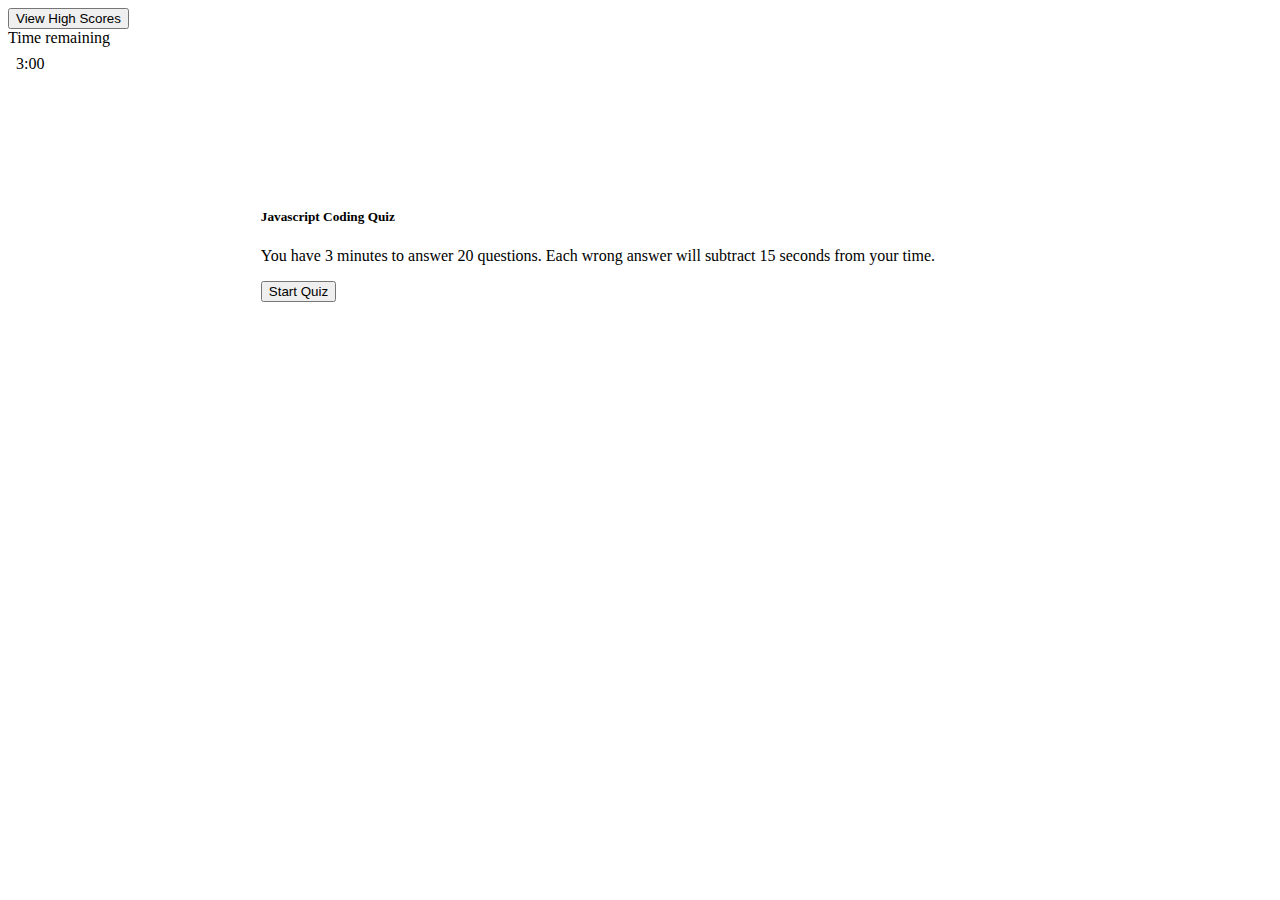
<file: index.html>
<!doctype html>
<html lang="en">
  <head>
    <!-- Required meta tags -->
    <meta charset="utf-8">
    <meta name="viewport" content="width=device-width, initial-scale=1">

    <!-- Bootstrap CSS -->
    <link href="https://cdn.jsdelivr.net/npm/bootstrap@5.0.0-beta1/dist/css/bootstrap.min.css" rel="stylesheet" integrity="sha384-giJF6kkoqNQ00vy+HMDP7azOuL0xtbfIcaT9wjKHr8RbDVddVHyTfAAsrekwKmP1" crossorigin="anonymous">

    <!-- Custom CSS -->
    <link rel="stylesheet" href="style.css" />

    <title>Javascript Coding Quiz</title>
  </head>
  <body>

    <div class="container-fluid" id="quiz-page">

      <header class="position-absolute top-0 start-0" id="view-highscores-btn">
        <button type="button" class="btn btn-primary">View High Scores</button>
      </header>
      <header class="position-absolute top-0 end-0" id="time-remaining-card">
        <div class="card text-center">
          <div class="card-header">Time remaining</div>
          <div class="card-body" id="time-left-text">3:00</div>
        </div>
      </header>

      <div id="quiz-page-body">

        <div class="card text-center" >

          <div class="card-body" id="quiz-page-body-start">
            <h5 class="card-title">Javascript Coding Quiz</h5>
            <p class="card-text">You have 3 minutes to answer 20 questions. Each wrong answer will subtract 15 seconds from your time.</p>
            <button class="btn btn-primary">Start Quiz</button>
          </div>

          <div class="card-body" id="quiz-page-body-countdown">
            <h5 class="card-text" id="quiz-countdown">3</h5>
          </div>
          
          <div class="card-body" id="quiz-page-body-quiz">
            <h6 class="card-title mt-2" id="quiz-question"></h6>
            <div class="card-text">
              <div class="btn-group-vertical mt-3" role="group">
                <button type="button" class="btn btn-outline-primary" id="button1"></button>
                <button type="button" class="btn btn-outline-primary"></button>
                <button type="button" class="btn btn-outline-primary"></button>
                <button type="button" class="btn btn-outline-primary"></button>
              </div>
              <p class="fw-bold mt-4" id="answer-feedback">Correct!</p>
            </div>
          </div>

          <div class="card-body" id="score-enter-initials">
            <h5 class="card-title">Your Score: <span id="score-text"></span></h5>
            <p class="card-text">Enter initials <input id="initials-input" type="text" maxlength="3"></p>
            <button class="btn btn-primary">Submit</button>
            <div class="card-text mt-3" id="initials-warning">Please enter some initials to save your score.</div>
          </div>

        </div>

      </div>

    </div>

    <div class="container-fluid" id="highscores-page">

      <header class="position-absolute top-0 end-0">
        <button type="button" class="btn btn-primary">Take Quiz</button>
      </header>

      <div id="highscores-page-body">

        <div class="card text-center">

          <div class="card-body" id="quiz-page-body-start">
            <h5 class="card-title">High Scores</h5>
            <ul class="list-group my-3 fw-bold" id="highscore-list">
              <li class="list-group-item list-group-item-primary"></li>
              <li class="list-group-item"></li>
              <li class="list-group-item"></li>
              <li class="list-group-item"></li>
              <li class="list-group-item"></li>
            </ul>
          </div>

        </div>

      </div>

    </div>
    
    <!-- jQuery script -->
    <script src="https://ajax.googleapis.com/ajax/libs/jquery/3.5.1/jquery.min.js"></script>

    <!-- Bootstrap Bundle with Popper -->
    <script src="https://cdn.jsdelivr.net/npm/bootstrap@5.0.0-beta1/dist/js/bootstrap.bundle.min.js" integrity="sha384-ygbV9kiqUc6oa4msXn9868pTtWMgiQaeYH7/t7LECLbyPA2x65Kgf80OJFdroafW" crossorigin="anonymous"></script>

    <!-- Custom script -->
    <script src="scripts/script.js"></script>
    <script src="scripts/questions.js"></script>
    <script src="scripts/countdown.js"></script>
    <script src="scripts/timer.js"></script>
    <script src="scripts/highscores.js"></script>
    
  </body>
</html>
</file>
<file: style.css>
#highscores-page {
    display: none;
}

#time-left-text {
  padding: 0.5rem 0.5rem;
}

#quiz-page-body {
  width: 60%;
  margin: 128px 20%;
}

#highscores-page-body {
  width: 60%;
  margin: 64px 20%;
}

#quiz-page-body-countdown {
  display: none;
}

#quiz-page-body-quiz {
  display: none;
}

#score-enter-initials {
  display: none;
}

#answer-feedback {
  visibility: hidden;
}

#initials-input {
  width: 48px;
}

#initials-warning {
  display: none;
  color: red;
}

@media only screen and (max-width: 600px) {

  #quiz-page-body {
    width: 100%;
    margin: 128px 0;
  }

  #highscores-page-body {
    width: 100%;
    margin: 64px 0;
  }

}

@media only screen and (max-width: 300px) {

  #time-remaining-card {
    width: 100%;
    top: 40px !important;
  }

  #quiz-page-body {
    margin: 144px 0;
  }

}
</file>
